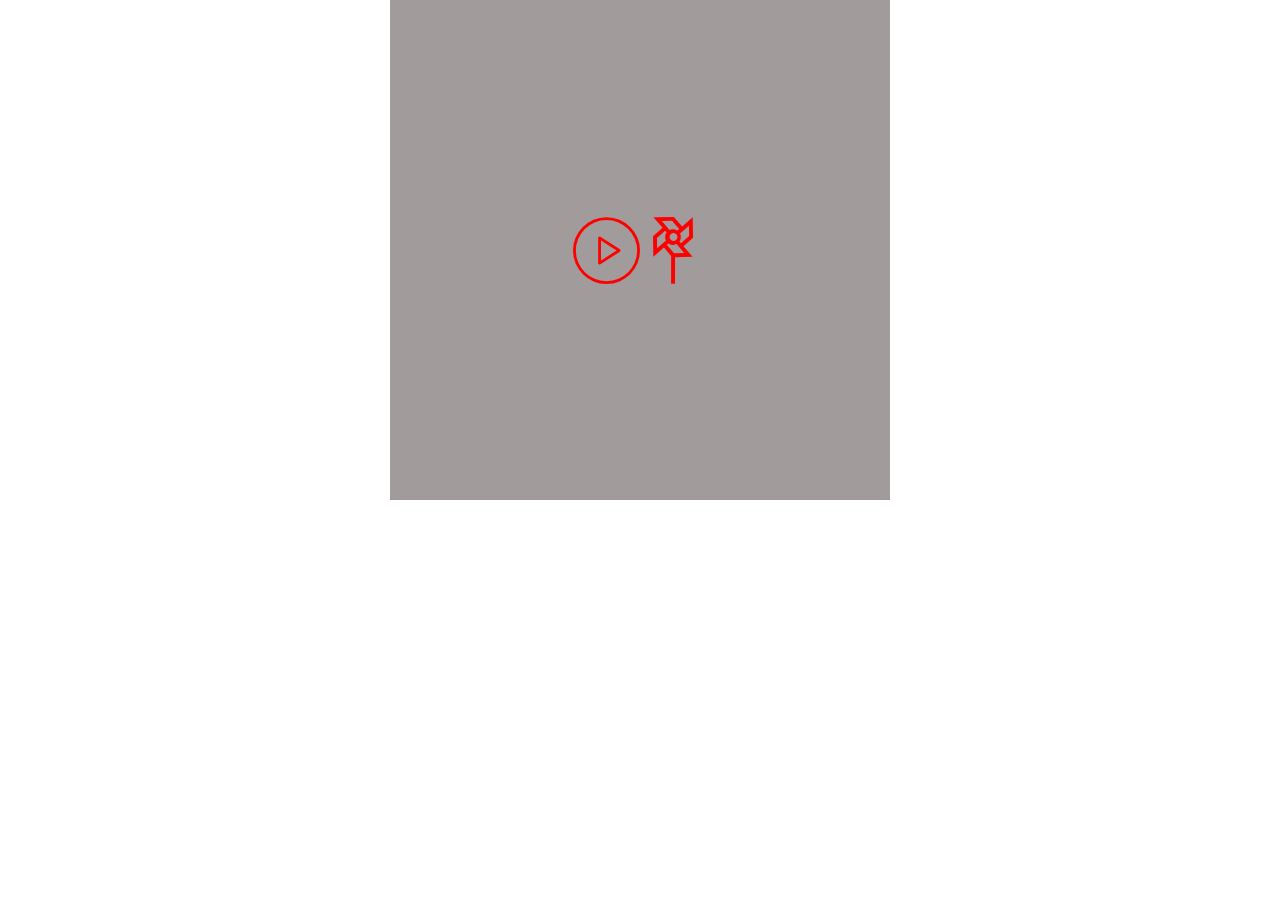
<file: index.html>
<!DOCTYPE html>
<html lang="en">
<head>
    <meta charset="UTF-8">
    <meta http-equiv="X-UA-Compatible" content="IE=edge">
    <meta name="viewport" content="width=device-width, initial-scale=1.0">
    <title>Document</title>

    <link rel="stylesheet" href="style.css">
    
</head>
<body>
    
     <div class="maindiv">
           <span class="icon-play-button"></span> 
     </div>



</body>
</html>
</file>
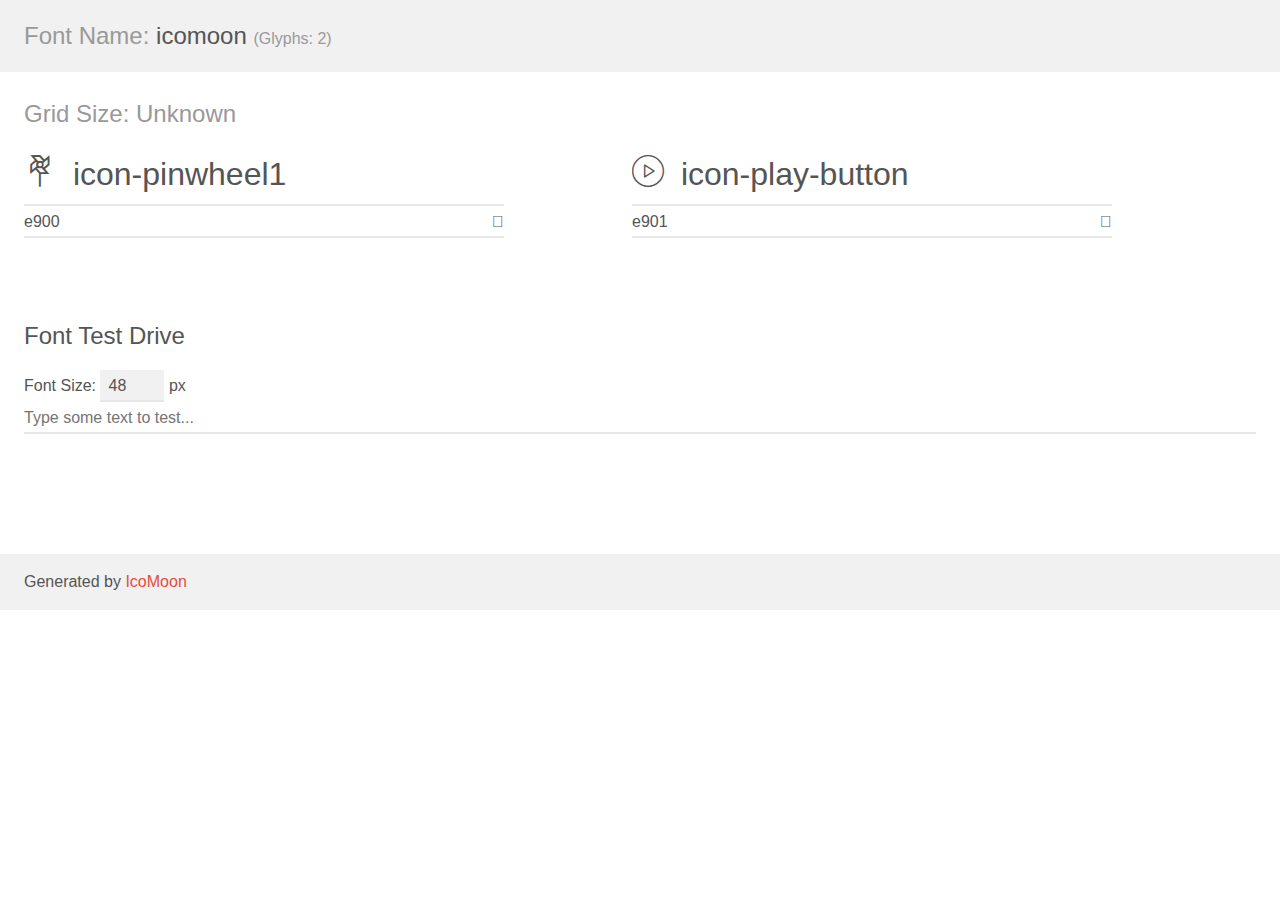
<file: icomoon(4)/demo.html>
<!doctype html>
<html>
<head>
    <meta charset="utf-8">
    <title>IcoMoon Demo</title>
    <meta name="description" content="An Icon Font Generated By IcoMoon.io">
    <meta name="viewport" content="width=device-width, initial-scale=1">
    <link rel="stylesheet" href="demo-files/demo.css">
    <link rel="stylesheet" href="style.css"></head>
<body>
    <div class="bgc1 clearfix">
        <h1 class="mhmm mvm"><span class="fgc1">Font Name:</span> icomoon <small class="fgc1">(Glyphs:&nbsp;2)</small></h1>
    </div>
    <div class="clearfix mhl ptl">
        <h1 class="mvm mtn fgc1">Grid Size: Unknown</h1>
        <div class="glyph fs1">
            <div class="clearfix bshadow0 pbs">
                <span class="icon-pinwheel1"></span>
                <span class="mls"> icon-pinwheel1</span>
            </div>
            <fieldset class="fs0 size1of1 clearfix hidden-false">
                <input type="text" readonly value="e900" class="unit size1of2" />
                <input type="text" maxlength="1" readonly value="&#xe900;" class="unitRight size1of2 talign-right" />
            </fieldset>
            <div class="fs0 bshadow0 clearfix hidden-true">
                <span class="unit pvs fgc1">liga: </span>
                <input type="text" readonly value="" class="liga unitRight" />
            </div>
        </div>
        <div class="glyph fs1">
            <div class="clearfix bshadow0 pbs">
                <span class="icon-play-button"></span>
                <span class="mls"> icon-play-button</span>
            </div>
            <fieldset class="fs0 size1of1 clearfix hidden-false">
                <input type="text" readonly value="e901" class="unit size1of2" />
                <input type="text" maxlength="1" readonly value="&#xe901;" class="unitRight size1of2 talign-right" />
            </fieldset>
            <div class="fs0 bshadow0 clearfix hidden-true">
                <span class="unit pvs fgc1">liga: </span>
                <input type="text" readonly value="" class="liga unitRight" />
            </div>
        </div>
    </div>

    <!--[if gt IE 8]><!-->
    <div class="mhl clearfix mbl">
        <h1>Font Test Drive</h1>
        <label>
            Font Size: <input id="fontSize" type="number" class="textbox0 mbm"
            min="8" value="48" />
            px
        </label>
        <input id="testText" type="text" class="phl size1of1 mvl"
        placeholder="Type some text to test..." value=""/>
        <div id="testDrive" class="icon-" style="font-family: icomoon">&nbsp;
        </div>
    </div>
    <!--<![endif]-->
    <div class="bgc1 clearfix">
        <p class="mhl">Generated by <a href="https://icomoon.io/app">IcoMoon</a></p>
    </div>

    <script src="demo-files/demo.js"></script>
</body>
</html>
</file>
<file: style.css>
@font-face {
  font-family: 'icomoon';
  src:  url('fonts/icomoon.eot?on24s1');
  src:  url('fonts/icomoon.eot?on24s1#iefix') format('embedded-opentype'),
    url('fonts/icomoon.ttf?on24s1') format('truetype'),
    url('fonts/icomoon.woff?on24s1') format('woff'),
    url('fonts/icomoon.svg?on24s1#icomoon') format('svg');
  font-weight: normal;
  font-style: normal;
  font-display: block;
}

[class^="icon-"], [class*=" icon-"] {
  /* use !important to prevent issues with browser extensions that change fonts */
  font-family: 'icomoon' !important;
  speak: never;
  font-style: normal;
  font-weight: normal;
  font-variant: normal;
  text-transform: none;
  line-height: 1;

  /* Better Font Rendering =========== */
  -webkit-font-smoothing: antialiased;
  -moz-osx-font-smoothing: grayscale;
}

.icon-pinwheel1:before {
  content: "\e900";
}
.icon-play-button:before {
  content: "\e901";
}


















*{
    margin: 0;
    padding: 0;

}


.maindiv{
    width: 500px;
    background-color:#a19b9b;
    height: 500px;
    margin: auto;
    display: flex;
    justify-content: center;
    align-items: center;
}


span{
	font-size: 67px;
	color: red;
}


span::after{
    content: "\e900";
    font-family: 'icomoon';

}
</file>
<file: icomoon(4)/demo-files/demo.css>
body {
  padding: 0;
  margin: 0;
  font-family: sans-serif;
  font-size: 1em;
  line-height: 1.5;
  color: #555;
  background: #fff;
}
h1 {
  font-size: 1.5em;
  font-weight: normal;
}
small {
  font-size: .66666667em;
}
a {
  color: #e74c3c;
  text-decoration: none;
}
a:hover, a:focus {
  box-shadow: 0 1px #e74c3c;
}
.bshadow0, input {
  box-shadow: inset 0 -2px #e7e7e7;
}
input:hover {
  box-shadow: inset 0 -2px #ccc;
}
input, fieldset {
  font-family: sans-serif;
  font-size: 1em;
  margin: 0;
  padding: 0;
  border: 0;
}
input {
  color: inherit;
  line-height: 1.5;
  height: 1.5em;
  padding: .25em 0;
}
input:focus {
  outline: none;
  box-shadow: inset 0 -2px #449fdb;
}
.glyph {
  font-size: 16px;
  width: 15em;
  padding-bottom: 1em;
  margin-right: 4em;
  margin-bottom: 1em;
  float: left;
  overflow: hidden;
}
.liga {
  width: 80%;
  width: calc(100% - 2.5em);
}
.talign-right {
  text-align: right;
}
.talign-center {
  text-align: center;
}
.bgc1 {
  background: #f1f1f1;
}
.fgc1 {
  color: #999;
}
.fgc0 {
  color: #000;
}
p {
  margin-top: 1em;
  margin-bottom: 1em;
}
.mvm {
  margin-top: .75em;
  margin-bottom: .75em;
}
.mtn {
  margin-top: 0;
}
.mtl, .mal {
  margin-top: 1.5em;
}
.mbl, .mal {
  margin-bottom: 1.5em;
}
.mal, .mhl {
  margin-left: 1.5em;
  margin-right: 1.5em;
}
.mhmm {
  margin-left: 1em;
  margin-right: 1em;
}
.mls {
  margin-left: .25em;
}
.ptl {
  padding-top: 1.5em;
}
.pbs, .pvs {
  padding-bottom: .25em;
}
.pvs, .pts {
  padding-top: .25em;
}
.unit {
  float: left;
}
.unitRight {
  float: right;
}
.size1of2 {
  width: 50%;
}
.size1of1 {
  width: 100%;
}
.clearfix:before, .clearfix:after {
  content: " ";
  display: table;
}
.clearfix:after {
  clear: both;
}
.hidden-true {
  display: none;
}
.textbox0 {
  width: 3em;
  background: #f1f1f1;
  padding: .25em .5em;
  line-height: 1.5;
  height: 1.5em;
}
#testDrive {
  display: block;
  padding-top: 24px;
  line-height: 1.5;
}
.fs0 {
  font-size: 16px;
}
.fs1 {
  font-size: 32px;
}
</file>
<file: icomoon(4)/style.css>
@font-face {
  font-family: 'icomoon';
  src:  url('fonts/icomoon.eot?on24s1');
  src:  url('fonts/icomoon.eot?on24s1#iefix') format('embedded-opentype'),
    url('fonts/icomoon.ttf?on24s1') format('truetype'),
    url('fonts/icomoon.woff?on24s1') format('woff'),
    url('fonts/icomoon.svg?on24s1#icomoon') format('svg');
  font-weight: normal;
  font-style: normal;
  font-display: block;
}

[class^="icon-"], [class*=" icon-"] {
  /* use !important to prevent issues with browser extensions that change fonts */
  font-family: 'icomoon' !important;
  speak: never;
  font-style: normal;
  font-weight: normal;
  font-variant: normal;
  text-transform: none;
  line-height: 1;

  /* Better Font Rendering =========== */
  -webkit-font-smoothing: antialiased;
  -moz-osx-font-smoothing: grayscale;
}

.icon-pinwheel1:before {
  content: "\e900";
}
.icon-play-button:before {
  content: "\e901";
}
</file>
